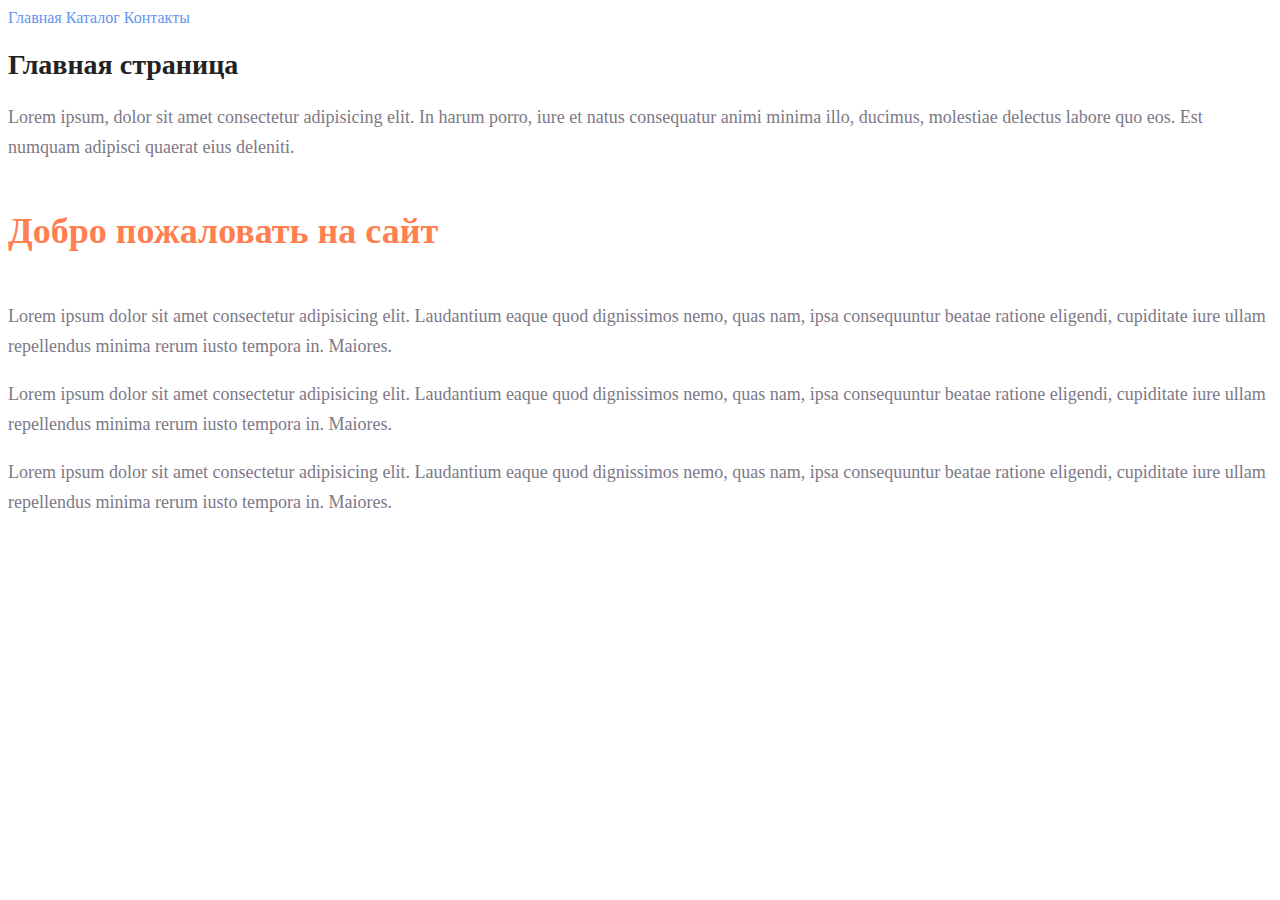
<file: index.html>
<!DOCTYPE html>
<html lang="ru">

<head>
    <meta charset="UTF-8">
    <meta http-equiv="X-UA-Compatible" content="IE=edge">
    <meta name="viewport" content="width=device-width, initial-scale=1.0">
    <link rel="stylesheet" href="style.css">
    <title>Моя первая страница</title>
</head>

<body>
    <a class="ancors_menu" href="index.html">Главная</a>
    <a class="ancors_menu" href="catalog/catalog.html">Каталог</a>
    <a class="ancors_menu" href="#">Контакты</a>
    <h1 class="heading">Главная страница</h1>
    <p class="paragraph">Lorem ipsum, dolor sit amet consectetur adipisicing elit. In harum porro, iure et natus consequatur animi minima illo, ducimus, molestiae delectus labore quo eos. Est numquam adipisci quaerat eius deleniti.</p>
    <h2 class="heading_h2">Добро пожаловать на сайт</h2>
    <p class="paragraph">Lorem ipsum dolor sit amet consectetur adipisicing elit. Laudantium eaque quod dignissimos nemo, quas nam, ipsa consequuntur beatae ratione eligendi, cupiditate iure ullam repellendus minima rerum iusto tempora in. Maiores.</p>
    <p class="paragraph">Lorem ipsum dolor sit amet consectetur adipisicing elit. Laudantium eaque quod dignissimos nemo, quas nam, ipsa consequuntur beatae ratione eligendi, cupiditate iure ullam repellendus minima rerum iusto tempora in. Maiores.</p>
    <p class="paragraph">Lorem ipsum dolor sit amet consectetur adipisicing elit. Laudantium eaque quod dignissimos nemo, quas nam, ipsa consequuntur beatae ratione eligendi, cupiditate iure ullam repellendus minima rerum iusto tempora in. Maiores.</p>
</body>

</html>
</file>
<file: style.css>
.ancors_menu {
    text-decoration: none;
    color: cornflowerblue;
    font-size: 16px;
    line-height: 20px;
}

.heading {
    color: #222222;
    font-size: 28px;
    line-height: 36px;
    font-weight: bold;
}

.paragraph {
    font-style: normal;
    font-weight: 300;
    font-size: 18px;
    line-height: 30px;
    color: #7D7987;
}

.heading_h2 {
    color: coral;
    font-style: normal;
    font-weight: 700;
    font-size: 36px;
    line-height: 80px;
}
</file>
